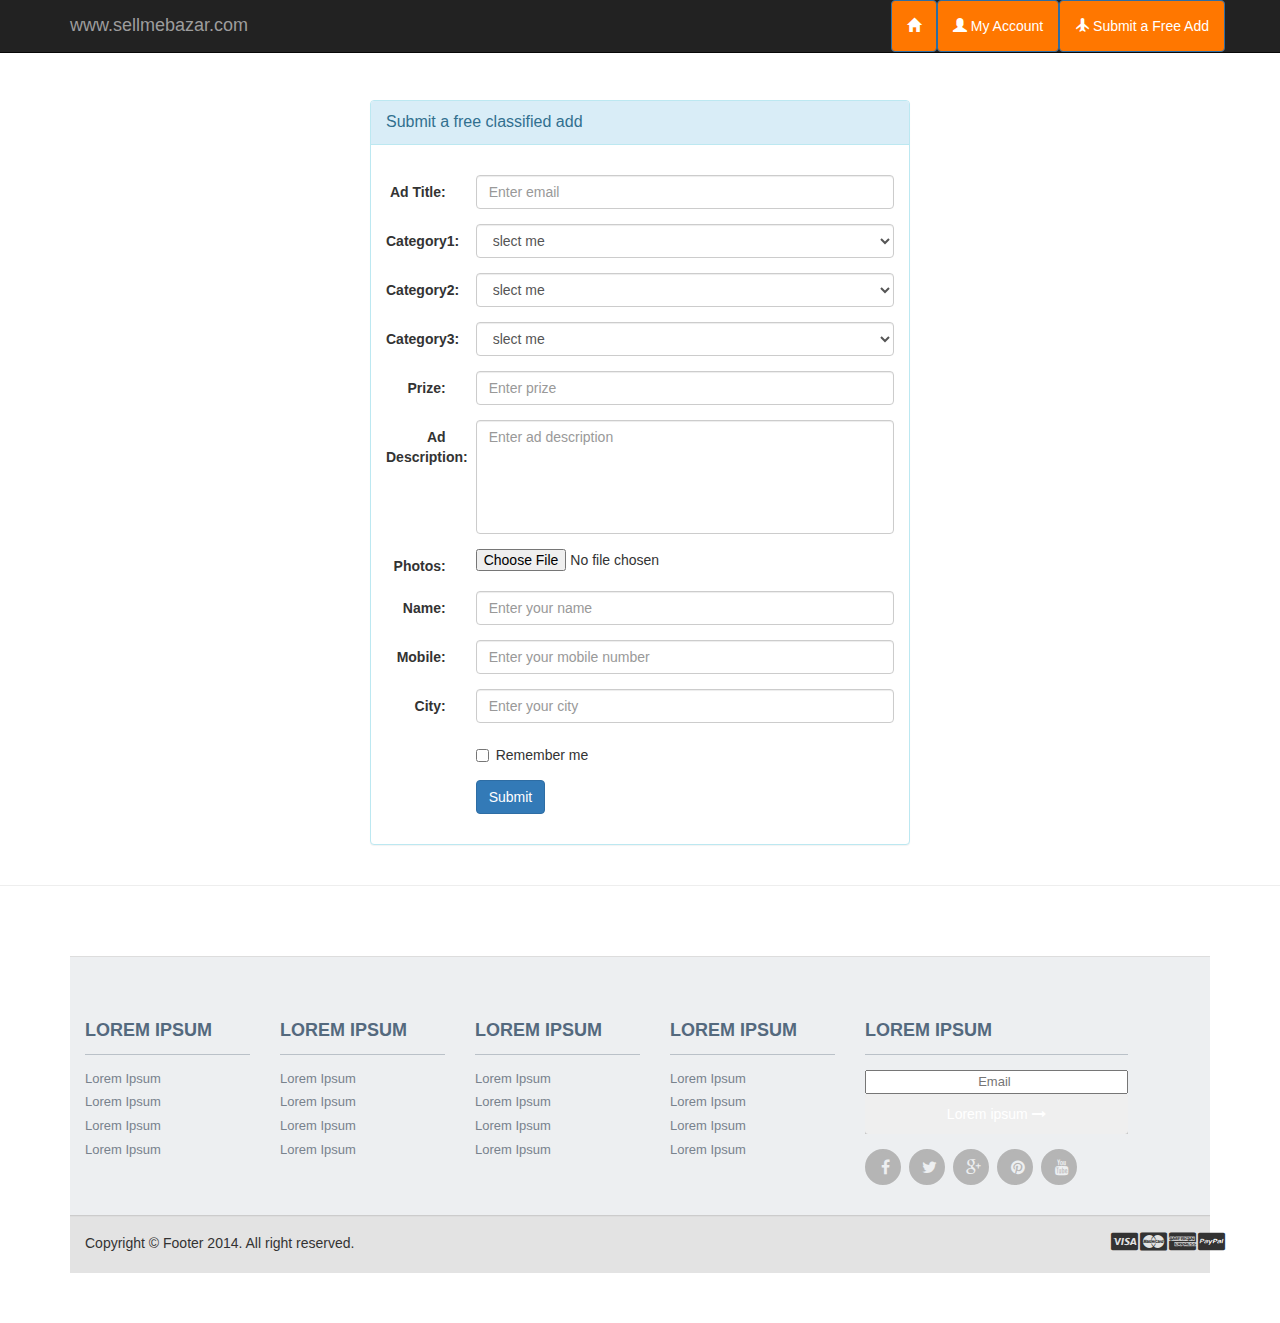
<file: add_posting.html>
<!DOCTYPE html>
<html lang="en">

<head>

    <meta charset="utf-8">
    <meta http-equiv="X-UA-Compatible" content="IE=edge">
    <meta name="viewport" content="width=device-width, initial-scale=1">
    <meta name="description" content="">
    <meta name="author" content="">

    <title>Free classified advertisement</title>

    <!-- Bootstrap Core CSS -->
    <link href="css/bootstrap.min.css" rel="stylesheet">
	    <link href="css/style.css" rel="stylesheet">


    <!-- Custom CSS -->
    <link href="css/modern-business.css" rel="stylesheet">

    <!-- Custom Fonts -->
    <link href="font-awesome/css/font-awesome.min.css" rel="stylesheet" type="text/css">

    <!-- HTML5 Shim and Respond.js IE8 support of HTML5 elements and media queries -->
    <!-- WARNING: Respond.js doesn't work if you view the page via file:// -->
    <!--[if lt IE 9]>
        <script src="https://oss.maxcdn.com/libs/html5shiv/3.7.0/html5shiv.js"></script>
        <script src="https://oss.maxcdn.com/libs/respond.js/1.4.2/respond.min.js"></script>
    <![endif]-->


</head>

<body>
    <!-- Navigation -->
    <nav class="navbar navbar-inverse navbar-fixed-top" role="navigation">
        <div class="container">
            <!-- Brand and toggle get grouped for better mobile display -->
            <div class="navbar-header">
                <button type="button" class="navbar-toggle" data-toggle="collapse" data-target="#bs-example-navbar-collapse-1">
                    <span class="sr-only">Toggle navigation</span>
                    <span class="icon-bar"></span>
                    <span class="icon-bar"></span>
                    <span class="icon-bar"></span>
                </button>
                <a class="navbar-brand" href="index.html">www.sellmebazar.com</a>
            </div>
            <!-- Collect the nav links, forms, and other content for toggling -->
            <div class="collapse navbar-collapse" id="bs-example-navbar-collapse-1">
				<ul class="nav navbar-nav navbar-right">
					<li>
						<a href="index.html" class="btn btn-large btn-primary" style="background-color: rgb(255, 119, 0); color: white;border-radius:4px">
						<i class="glyphicon glyphicon-home"></i>
						</a>
					</li>
					<li>
						<a href="login.html" class="btn btn-large btn-primary" style="background-color: rgb(255, 119, 0); color: white;border-radius:4px">
							<i class="glyphicon glyphicon-user"></i>
								My Account
						</a>
					</li>
					<li>
						<a href="javascript:;" class="btn btn-large btn-primary" style="background-color: rgb(255, 119, 0); color: white;border-radius:4px">
							<i class="glyphicon glyphicon-plane"></i>
								Submit a Free Add							
						</a>
					</li>					
				</ul>
            </div>
            <!-- /.navbar-collapse -->
        </div>
        <!-- /.container -->
    </nav>
    <!-- Page Content -->
      <div class="container">    
        <div id="loginbox" style="margin-top:50px;" class="mainbox col-md-6 col-md-offset-3 col-sm-8 col-sm-offset-2">                    
            <div class="panel panel-info" >
                    <div class="panel-heading">
                        <div class="panel-title">Submit a free classified add</div>
                    </div>     

                    <div style="padding-top:30px" class="panel-body" >

                        <div style="display:none" id="login-alert" class="alert alert-danger col-sm-12"></div>
                            
                        <form id="loginform" class="form-horizontal" role="form">
                                    
						<div class="form-group">
						<label class="control-label col-sm-2" for="email">Ad Title:</label>
						<div class="col-sm-10">
						  <input type="email" class="form-control" id="email" placeholder="Enter email">
						</div>
						</div>
                                
						<div class="form-group">
						<label class="control-label col-sm-2" for="email">Category1:</label>
						<div class="col-sm-10">
                            <select class="form-control" id="list">
							<option>slect me</option>
							</select>
						</div>
						</div>
                                    
					<div class="form-group">
						<label class="control-label col-sm-2" for="email">Category2:</label>
						<div class="col-sm-10">
                            <select class="form-control" id="list">
							<option>slect me</option>
							</select>
						</div>
						</div>
					<div class="form-group">
						<label class="control-label col-sm-2" for="email">Category3:</label>
						<div class="col-sm-10">
                            <select class="form-control" id="list">
							<option>slect me</option>
							</select>
						</div>
						</div>						
 						<div class="form-group">
						<label class="control-label col-sm-2" for="email">Prize:</label>
						<div class="col-sm-10">
						  <input type="email" class="form-control" id="email" placeholder="Enter prize">
						</div>
						</div>     
 						<div class="form-group">
						<label class="control-label col-sm-2" for="email">Ad Description:</label>
						<div class="col-sm-10">
                            <textarea rows="5" cols="30" class="form-control" id="message" maxlength="999" style="resize:none" placeholder="Enter ad description"></textarea>
						</div>
						</div> 
 						<div class="form-group">
						<label class="control-label col-sm-2" for="email">Photos:</label>
						<div class="col-sm-10">
							<input id="filebutton" name="filebutton" class="input-file" type="file">
						</div>
						</div>  
						<div class="form-group">
						<label class="control-label col-sm-2" for="email">Name:</label>
						<div class="col-sm-10">
						  <input type="text" class="form-control" id="name" placeholder="Enter your name">
						</div>
						</div>	
						<div class="form-group">
						<label class="control-label col-sm-2" for="number">Mobile:</label>
						<div class="col-sm-10">
						  <input type="text" class="form-control" id="mobile" placeholder="Enter your mobile number">
						</div>
						</div>		
						<div class="form-group">
						<label class="control-label col-sm-2" for="text">City:</label>
						<div class="col-sm-10">
						  <input type="text" class="form-control" id="city" placeholder="Enter your city">
						</div>
						</div>							
						  <div class="form-group"> 
							<div class="col-sm-offset-2 col-sm-10">
							  <div class="checkbox">
								<label><input type="checkbox"> Remember me</label>
							  </div>
							</div>
						  </div>

						  <div class="form-group"> 
							<div class="col-sm-offset-2 col-sm-10">
							  <button type="submit" class="btn btn-primary">Submit</button>
							</div>
						  </div> 
                            </form>     

                        </div>                     
                    </div>  
        </div>

         </div> 
        <hr>
 <div class="container">
        <!-- Footer -->
<footer>
    <div class="footer" id="footer">
        <div class="container">
            <div class="row">
                <div class="col-lg-2  col-md-2 col-sm-4 col-xs-6">
                    <h3> Lorem Ipsum </h3>
                    <ul>
                        <li> <a href="#"> Lorem Ipsum </a> </li>
                        <li> <a href="#"> Lorem Ipsum </a> </li>
                        <li> <a href="#"> Lorem Ipsum </a> </li>
                        <li> <a href="#"> Lorem Ipsum </a> </li>
                    </ul>
                </div>
                <div class="col-lg-2  col-md-2 col-sm-4 col-xs-6">
                    <h3> Lorem Ipsum </h3>
                    <ul>
                        <li> <a href="#"> Lorem Ipsum </a> </li>
                        <li> <a href="#"> Lorem Ipsum </a> </li>
                        <li> <a href="#"> Lorem Ipsum </a> </li>
                        <li> <a href="#"> Lorem Ipsum </a> </li>
                    </ul>
                </div>
                <div class="col-lg-2  col-md-2 col-sm-4 col-xs-6">
                    <h3> Lorem Ipsum </h3>
                    <ul>
                        <li> <a href="#"> Lorem Ipsum </a> </li>
                        <li> <a href="#"> Lorem Ipsum </a> </li>
                        <li> <a href="#"> Lorem Ipsum </a> </li>
                        <li> <a href="#"> Lorem Ipsum </a> </li>
                    </ul>
                </div>
                <div class="col-lg-2  col-md-2 col-sm-4 col-xs-6">
                    <h3> Lorem Ipsum </h3>
                    <ul>
                        <li> <a href="#"> Lorem Ipsum </a> </li>
                        <li> <a href="#"> Lorem Ipsum </a> </li>
                        <li> <a href="#"> Lorem Ipsum </a> </li>
                        <li> <a href="#"> Lorem Ipsum </a> </li>
                    </ul>
                </div>
                <div class="col-lg-3  col-md-3 col-sm-6 col-xs-12 ">
                    <h3> Lorem Ipsum </h3>
                    <ul>
                        <li>
                            <div class="input-append newsletter-box text-center">
                                <input type="text" class="full text-center" placeholder="Email ">
                                <button class="btn  bg-gray" type="button"> Lorem ipsum <i class="fa fa-long-arrow-right"> </i> </button>
                            </div>
                        </li>
                    </ul>
                    <ul class="social">
                        <li> <a href="#"> <i class=" fa fa-facebook">   </i> </a> </li>
                        <li> <a href="#"> <i class="fa fa-twitter">   </i> </a> </li>
                        <li> <a href="#"> <i class="fa fa-google-plus">   </i> </a> </li>
                        <li> <a href="#"> <i class="fa fa-pinterest">   </i> </a> </li>
                        <li> <a href="#"> <i class="fa fa-youtube">   </i> </a> </li>
                    </ul>
                </div>
            </div>
            <!--/.row--> 
        </div>
        <!--/.container--> 
    </div>
    <!--/.footer-->
    
    <div class="footer-bottom">
        <div class="container">
            <p class="pull-left"> Copyright © Footer 2014. All right reserved. </p>
            <div class="pull-right">
                <ul class="nav nav-pills payments">
                    <li><i class="fa fa-cc-visa"></i></li>
                    <li><i class="fa fa-cc-mastercard"></i></li>
                    <li><i class="fa fa-cc-amex"></i></li>
                    <li><i class="fa fa-cc-paypal"></i></li>
                </ul> 
            </div>
        </div>
    </div>
    <!--/.footer-bottom--> 
</footer>
        <!-- Footer -->
    </div>
    <!-- /.container -->
</body>

</html>
</file>
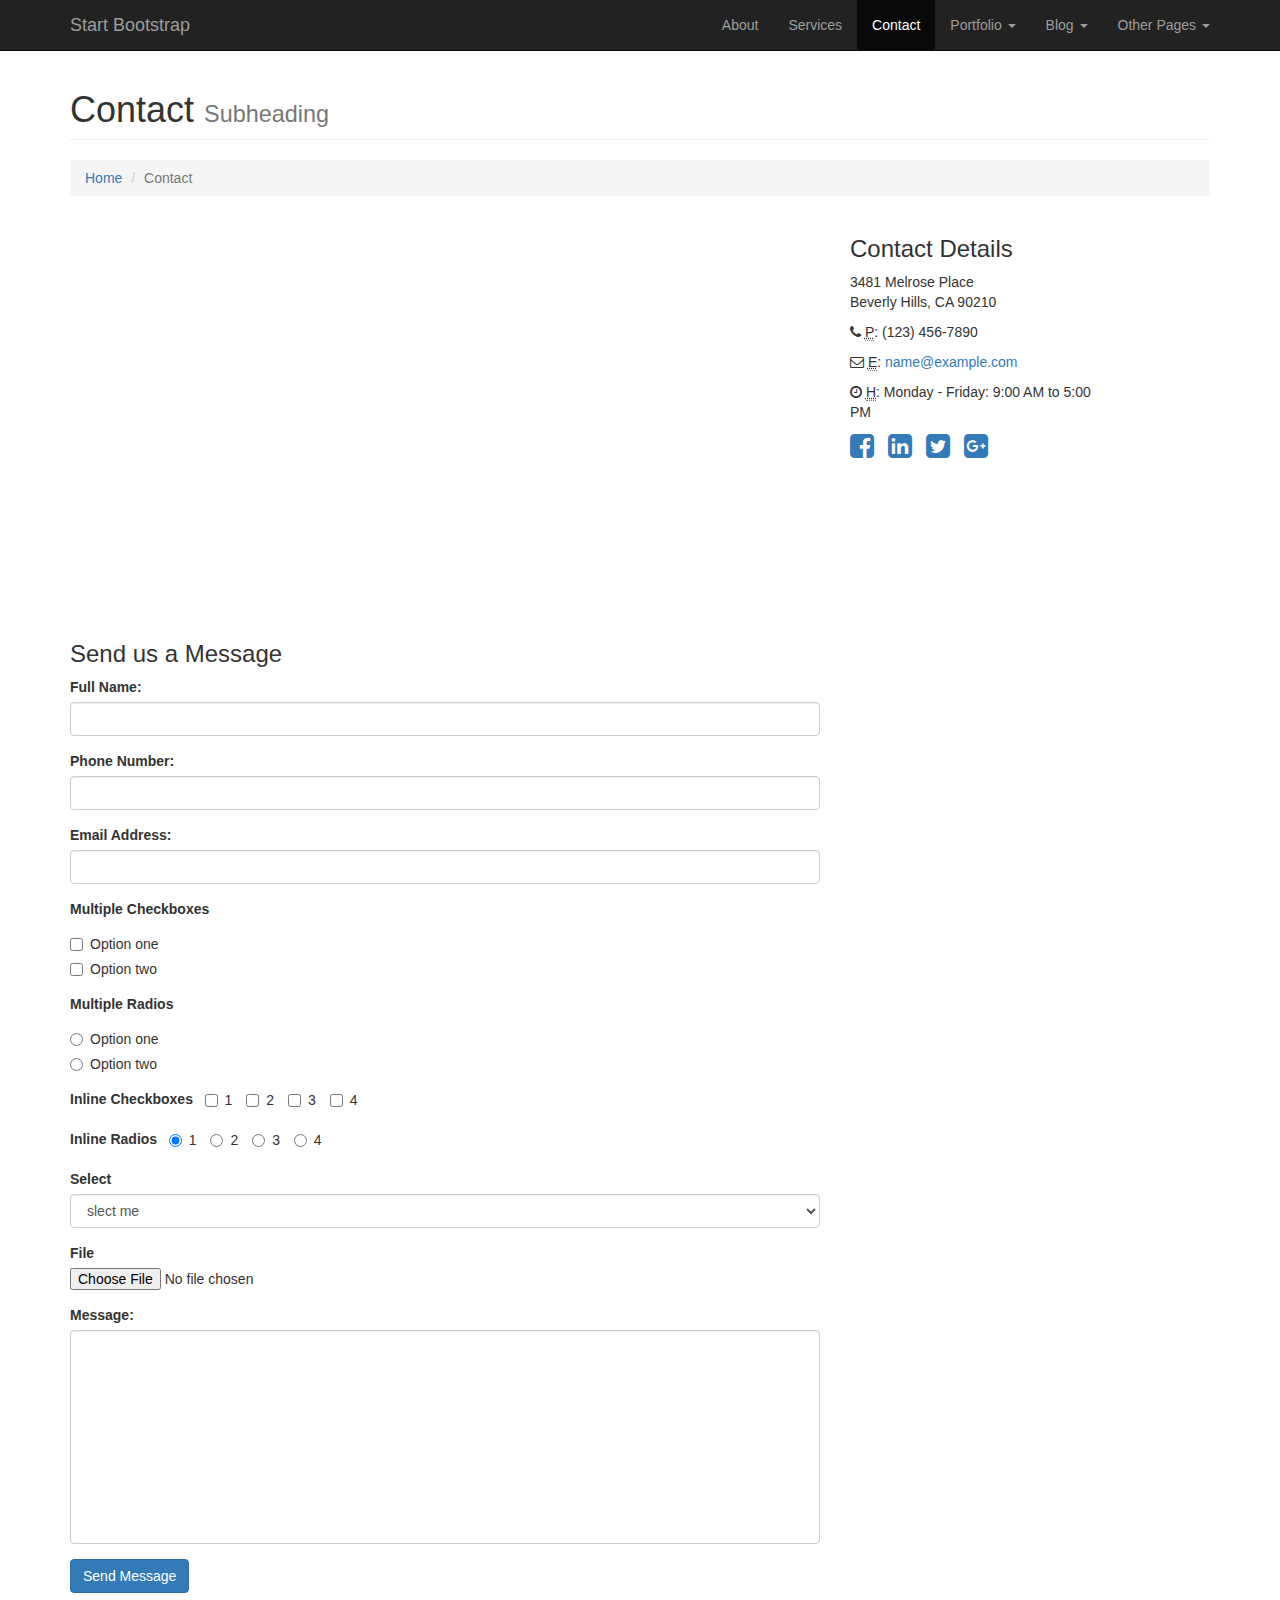
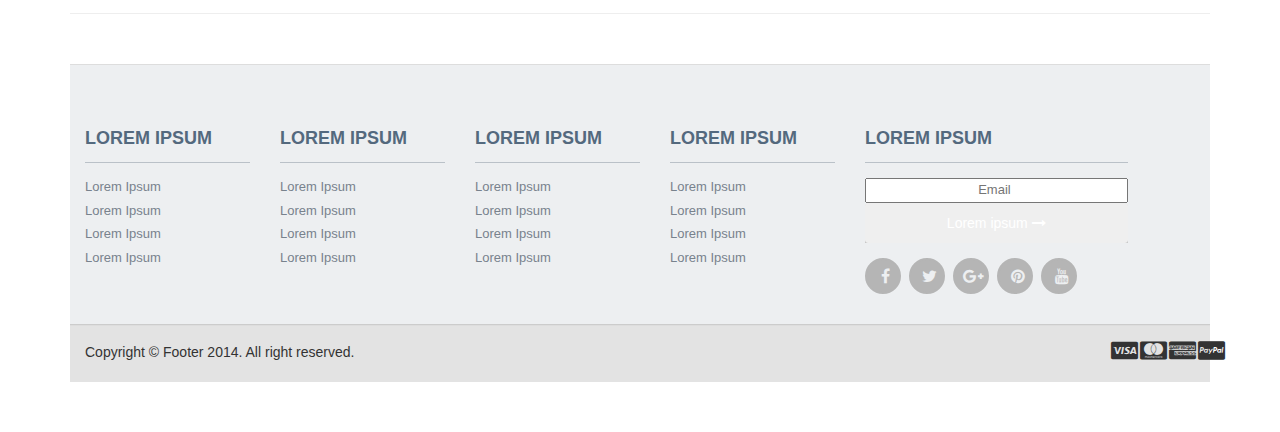
<file: contact.html>
<!DOCTYPE html>
<html lang="en">

<head>

    <meta charset="utf-8">
    <meta http-equiv="X-UA-Compatible" content="IE=edge">
    <meta name="viewport" content="width=device-width, initial-scale=1">
    <meta name="description" content="">
    <meta name="author" content="">

    <title>Modern Business - Start Bootstrap Template</title>

    <!-- Bootstrap Core CSS -->
    <link href="css/bootstrap.min.css" rel="stylesheet">
    <link href="css/style.css" rel="stylesheet">

    <!-- Custom CSS -->
    <link href="css/modern-business.css" rel="stylesheet">

    <!-- Custom Fonts -->
    <link href="font-awesome/css/font-awesome.min.css" rel="stylesheet" type="text/css">

    <!-- HTML5 Shim and Respond.js IE8 support of HTML5 elements and media queries -->
    <!-- WARNING: Respond.js doesn't work if you view the page via file:// -->
    <!--[if lt IE 9]>
        <script src="https://oss.maxcdn.com/libs/html5shiv/3.7.0/html5shiv.js"></script>
        <script src="https://oss.maxcdn.com/libs/respond.js/1.4.2/respond.min.js"></script>
    <![endif]-->

</head>

<body>

    <!-- Navigation -->
    <nav class="navbar navbar-inverse navbar-fixed-top" role="navigation">
        <div class="container">
            <!-- Brand and toggle get grouped for better mobile display -->
            <div class="navbar-header">
                <button type="button" class="navbar-toggle" data-toggle="collapse" data-target="#bs-example-navbar-collapse-1">
                    <span class="sr-only">Toggle navigation</span>
                    <span class="icon-bar"></span>
                    <span class="icon-bar"></span>
                    <span class="icon-bar"></span>
                </button>
                <a class="navbar-brand" href="index.html">Start Bootstrap</a>
            </div>
            <!-- Collect the nav links, forms, and other content for toggling -->
            <div class="collapse navbar-collapse" id="bs-example-navbar-collapse-1">
                <ul class="nav navbar-nav navbar-right">
                    <li>
                        <a href="about.html">About</a>
                    </li>
                    <li>
                        <a href="services.html">Services</a>
                    </li>
                    <li class="active">
                        <a href="contact.html">Contact</a>
                    </li>
                    <li class="dropdown">
                        <a href="#" class="dropdown-toggle" data-toggle="dropdown">Portfolio <b class="caret"></b></a>
                        <ul class="dropdown-menu">
                            <li>
                                <a href="portfolio-1-col.html">1 Column Portfolio</a>
                            </li>
                            <li>
                                <a href="portfolio-2-col.html">2 Column Portfolio</a>
                            </li>
                            <li>
                                <a href="portfolio-3-col.html">3 Column Portfolio</a>
                            </li>
                            <li>
                                <a href="portfolio-4-col.html">4 Column Portfolio</a>
                            </li>
                            <li>
                                <a href="portfolio-item.html">Single Portfolio Item</a>
                            </li>
                        </ul>
                    </li>
                    <li class="dropdown">
                        <a href="#" class="dropdown-toggle" data-toggle="dropdown">Blog <b class="caret"></b></a>
                        <ul class="dropdown-menu">
                            <li>
                                <a href="blog-home-1.html">Blog Home 1</a>
                            </li>
                            <li>
                                <a href="blog-home-2.html">Blog Home 2</a>
                            </li>
                            <li>
                                <a href="blog-post.html">Blog Post</a>
                            </li>
                        </ul>
                    </li>
                    <li class="dropdown">
                        <a href="#" class="dropdown-toggle" data-toggle="dropdown">Other Pages <b class="caret"></b></a>
                        <ul class="dropdown-menu">
                            <li>
                                <a href="full-width.html">Full Width Page</a>
                            </li>
                            <li>
                                <a href="sidebar.html">Sidebar Page</a>
                            </li>
                            <li>
                                <a href="faq.html">FAQ</a>
                            </li>
                            <li>
                                <a href="404.html">404</a>
                            </li>
                            <li>
                                <a href="pricing.html">Pricing Table</a>
                            </li>
                        </ul>
                    </li>
                </ul>
            </div>
            <!-- /.navbar-collapse -->
        </div>
        <!-- /.container -->
    </nav>

    <!-- Page Content -->
    <div class="container">

        <!-- Page Heading/Breadcrumbs -->
        <div class="row">
            <div class="col-lg-12">
                <h1 class="page-header">Contact
                    <small>Subheading</small>
                </h1>
                <ol class="breadcrumb">
                    <li><a href="index.html">Home</a>
                    </li>
                    <li class="active">Contact</li>
                </ol>
            </div>
        </div>
        <!-- /.row -->

        <!-- Content Row -->
        <div class="row">
            <!-- Map Column -->
            <div class="col-md-8">
                <!-- Embedded Google Map -->
                <iframe width="100%" height="400px" frameborder="0" scrolling="no" marginheight="0" marginwidth="0" src="http://maps.google.com/maps?hl=en&amp;ie=UTF8&amp;ll=37.0625,-95.677068&amp;spn=56.506174,79.013672&amp;t=m&amp;z=4&amp;output=embed"></iframe>
            </div>
            <!-- Contact Details Column -->
            <div class="col-md-4">
                <h3>Contact Details</h3>
                <p>
                    3481 Melrose Place<br>Beverly Hills, CA 90210<br>
                </p>
                <p><i class="fa fa-phone"></i> 
                    <abbr title="Phone">P</abbr>: (123) 456-7890</p>
                <p><i class="fa fa-envelope-o"></i> 
                    <abbr title="Email">E</abbr>: <a href="mailto:name@example.com">name@example.com</a>
                </p>
                <p><i class="fa fa-clock-o"></i> 
                    <abbr title="Hours">H</abbr>: Monday - Friday: 9:00 AM to 5:00 PM</p>
                <ul class="list-unstyled list-inline list-social-icons">
                    <li>
                        <a href="#"><i class="fa fa-facebook-square fa-2x"></i></a>
                    </li>
                    <li>
                        <a href="#"><i class="fa fa-linkedin-square fa-2x"></i></a>
                    </li>
                    <li>
                        <a href="#"><i class="fa fa-twitter-square fa-2x"></i></a>
                    </li>
                    <li>
                        <a href="#"><i class="fa fa-google-plus-square fa-2x"></i></a>
                    </li>
                </ul>
            </div>
        </div>
        <!-- /.row -->

        <!-- Contact Form -->
        <!-- In order to set the email address and subject line for the contact form go to the bin/contact_me.php file. -->
        <div class="row">
            <div class="col-md-8">
                <h3>Send us a Message</h3>
                <form name="sentMessage" id="contactForm" novalidate>
                    <div class="control-group form-group">
                        <div class="controls">
                            <label>Full Name:</label>
                            <input type="text" class="form-control" id="name" required data-validation-required-message="Please enter your name.">
                            <p class="help-block"></p>
                        </div>
                    </div>
                    <div class="control-group form-group">
                        <div class="controls">
                            <label>Phone Number:</label>
                            <input type="tel" class="form-control" id="phone" required data-validation-required-message="Please enter your phone number.">
                        </div>
                    </div>
                    <div class="control-group form-group">
                        <div class="controls">
                            <label>Email Address:</label>
                            <input type="email" class="form-control" id="email" required data-validation-required-message="Please enter your email address.">
                        </div>
                    </div>
<!---->
				<div class="control-group form-group">
				<div class="controls">
				  <label>Multiple Checkboxes</label>
				  <div class="checkbox">
					<label for="checkboxes-0">
					  <input type="checkbox" name="checkboxes" id="checkboxes-0" value="1">
					  Option one
					</label>
					</div>
				  <div class="checkbox">
					<label for="checkboxes-1">
					  <input type="checkbox" name="checkboxes" id="checkboxes-1" value="2">
					  Option two
					</label>
					</div>
				</div>
				</div>
<!---->
<!---->
			<div class="control-group form-group">
			<div class="controls">
			  <label>Multiple Radios</label>
			  <div class="radio">
				<label for="radios-0">
				  <input type="radio" name="radios" id="radios-0" value="1" checked="checked">
				  Option one
				</label>
				</div>
			  <div class="radio">
				<label for="radios-1">
				  <input type="radio" name="radios" id="radios-1" value="2">
				  Option two
				</label>
				</div>
			  </div>
			</div>
<!---->
<!---->
			<div class="control-group form-group">
			<div class="controls">
			  <label class="control-label" for="checkboxes">Inline Checkboxes</label>
				<label class="checkbox-inline" for="checkboxes-0">
				&nbsp;
				  <input type="checkbox" name="checkboxes" id="checkboxes-0" value="1">
				  1
				</label>
				<label class="checkbox-inline" for="checkboxes-1">
				  <input type="checkbox" name="checkboxes" id="checkboxes-1" value="2">
				  2
				</label>
				<label class="checkbox-inline" for="checkboxes-2">
				  <input type="checkbox" name="checkboxes" id="checkboxes-2" value="3">
				  3
				</label>
				<label class="checkbox-inline" for="checkboxes-3">
				  <input type="checkbox" name="checkboxes" id="checkboxes-3" value="4">
				  4
				</label>
			</div>
			</div>
<!---->
<!---->
				<div class="control-group form-group">
					<div class="controls">
						<label class="control-label" for="radios">Inline Radios</label>
						&nbsp;
						<label class="radio-inline" for="radios-0">
						<input type="radio" name="radios" id="radios-0" value="1" checked="checked">
						1
						</label> 
						<label class="radio-inline" for="radios-1">
						<input type="radio" name="radios" id="radios-1" value="2">
						2
						</label> 
						<label class="radio-inline" for="radios-2">
						<input type="radio" name="radios" id="radios-2" value="3">
						3
						</label> 
						<label class="radio-inline" for="radios-3">
						<input type="radio" name="radios" id="radios-3" value="4">
						4
						</label>
					</div>
				</div>

<!---->
					<div class="control-group form-group">
                        <div class="controls">
                            <label>Select</label>
                            <select class="form-control" id="list" required data-validation-required-message="Please enter your email address.">
							<option>slect me</option>
							</select>
					</div>
                    </div>
					<div class="control-group form-group">
                        <div class="controls">
                            <label>File</label>
    <input id="filebutton" name="filebutton" class="input-file" type="file">
                        </div>
                    </div>
					
                    <div class="control-group form-group">
                        <div class="controls">
                            <label>Message:</label>
                            <textarea rows="10" cols="100" class="form-control" id="message" required data-validation-required-message="Please enter your message" maxlength="999" style="resize:none"></textarea>
                        </div>
                    </div>
                    <div id="success"></div>
                    <!-- For success/fail messages -->
<!-- -->

<!-- -->
					
					
                    <button type="submit" class="btn btn-primary">Send Message</button>
                </form>
            </div>

        </div>
        <!-- /.row -->

        <hr>

        <!-- Footer -->
		<link href="//maxcdn.bootstrapcdn.com/font-awesome/4.2.0/css/font-awesome.min.css" rel="stylesheet">
<footer>
    <div class="footer" id="footer">
        <div class="container">
            <div class="row">
                <div class="col-lg-2  col-md-2 col-sm-4 col-xs-6">
                    <h3> Lorem Ipsum </h3>
                    <ul>
                        <li> <a href="#"> Lorem Ipsum </a> </li>
                        <li> <a href="#"> Lorem Ipsum </a> </li>
                        <li> <a href="#"> Lorem Ipsum </a> </li>
                        <li> <a href="#"> Lorem Ipsum </a> </li>
                    </ul>
                </div>
                <div class="col-lg-2  col-md-2 col-sm-4 col-xs-6">
                    <h3> Lorem Ipsum </h3>
                    <ul>
                        <li> <a href="#"> Lorem Ipsum </a> </li>
                        <li> <a href="#"> Lorem Ipsum </a> </li>
                        <li> <a href="#"> Lorem Ipsum </a> </li>
                        <li> <a href="#"> Lorem Ipsum </a> </li>
                    </ul>
                </div>
                <div class="col-lg-2  col-md-2 col-sm-4 col-xs-6">
                    <h3> Lorem Ipsum </h3>
                    <ul>
                        <li> <a href="#"> Lorem Ipsum </a> </li>
                        <li> <a href="#"> Lorem Ipsum </a> </li>
                        <li> <a href="#"> Lorem Ipsum </a> </li>
                        <li> <a href="#"> Lorem Ipsum </a> </li>
                    </ul>
                </div>
                <div class="col-lg-2  col-md-2 col-sm-4 col-xs-6">
                    <h3> Lorem Ipsum </h3>
                    <ul>
                        <li> <a href="#"> Lorem Ipsum </a> </li>
                        <li> <a href="#"> Lorem Ipsum </a> </li>
                        <li> <a href="#"> Lorem Ipsum </a> </li>
                        <li> <a href="#"> Lorem Ipsum </a> </li>
                    </ul>
                </div>
                <div class="col-lg-3  col-md-3 col-sm-6 col-xs-12 ">
                    <h3> Lorem Ipsum </h3>
                    <ul>
                        <li>
                            <div class="input-append newsletter-box text-center">
                                <input type="text" class="full text-center" placeholder="Email ">
                                <button class="btn  bg-gray" type="button"> Lorem ipsum <i class="fa fa-long-arrow-right"> </i> </button>
                            </div>
                        </li>
                    </ul>
                    <ul class="social">
                        <li> <a href="#"> <i class=" fa fa-facebook">   </i> </a> </li>
                        <li> <a href="#"> <i class="fa fa-twitter">   </i> </a> </li>
                        <li> <a href="#"> <i class="fa fa-google-plus">   </i> </a> </li>
                        <li> <a href="#"> <i class="fa fa-pinterest">   </i> </a> </li>
                        <li> <a href="#"> <i class="fa fa-youtube">   </i> </a> </li>
                    </ul>
                </div>
            </div>
            <!--/.row--> 
        </div>
        <!--/.container--> 
    </div>
    <!--/.footer-->
    
    <div class="footer-bottom">
        <div class="container">
            <p class="pull-left"> Copyright © Footer 2014. All right reserved. </p>
            <div class="pull-right">
                <ul class="nav nav-pills payments">
                    <li><i class="fa fa-cc-visa"></i></li>
                    <li><i class="fa fa-cc-mastercard"></i></li>
                    <li><i class="fa fa-cc-amex"></i></li>
                    <li><i class="fa fa-cc-paypal"></i></li>
                </ul> 
            </div>
        </div>
    </div>
    <!--/.footer-bottom--> 
</footer>
        <!-- Footer -->


    </div>
    <!-- /.container -->

    <!-- jQuery -->
    <script src="js/jquery.js"></script>

    <!-- Bootstrap Core JavaScript -->
    <script src="js/bootstrap.min.js"></script>

    <!-- Contact Form JavaScript -->
    <!-- Do not edit these files! In order to set the email address and subject line for the contact form go to the bin/contact_me.php file. -->
    <script src="js/jqBootstrapValidation.js"></script>
    <script src="js/contact_me.js"></script>

</body>

</html>
</file>
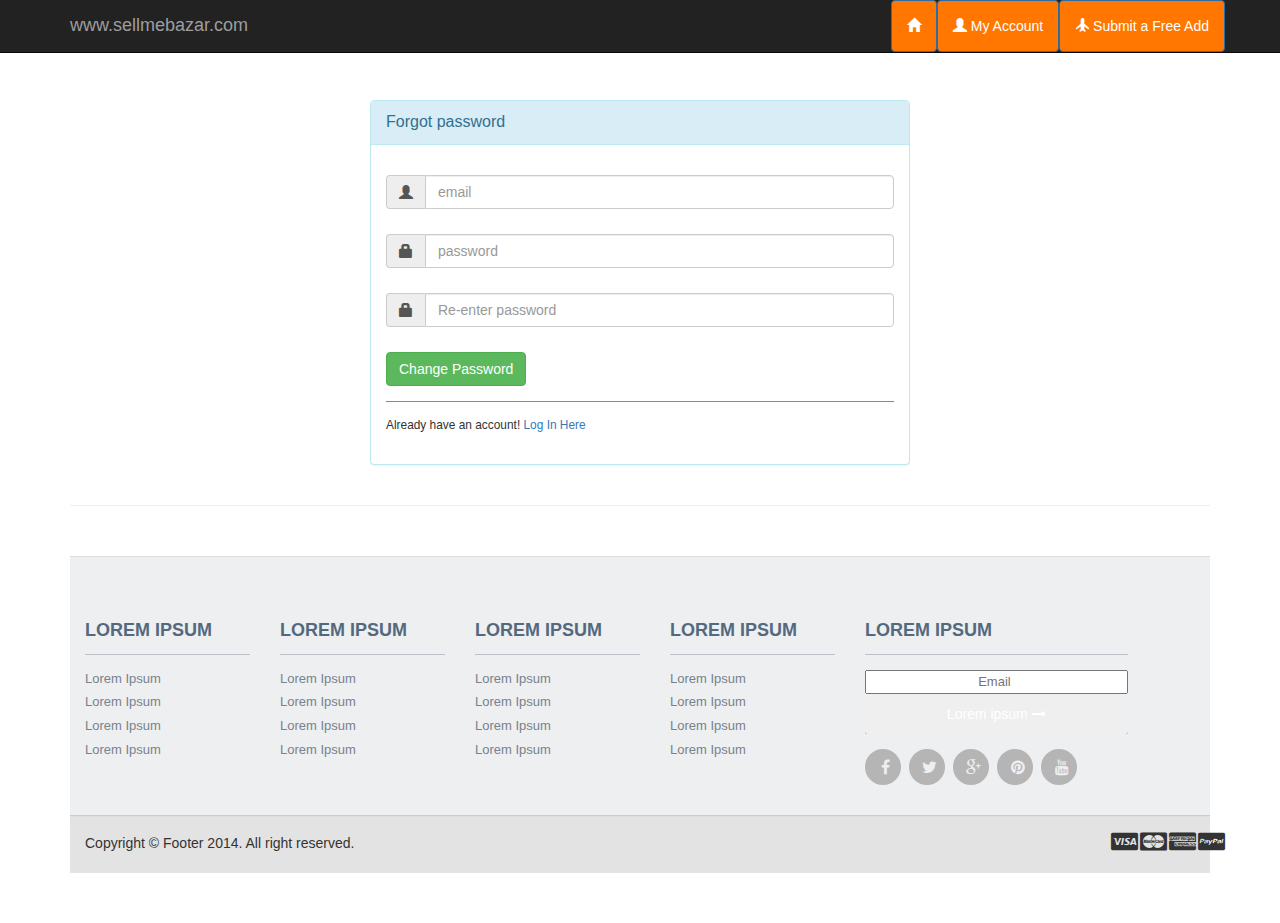
<file: forgot_password.html>
<!DOCTYPE html>
<html lang="en">

<head>

    <meta charset="utf-8">
    <meta http-equiv="X-UA-Compatible" content="IE=edge">
    <meta name="viewport" content="width=device-width, initial-scale=1">
    <meta name="description" content="">
    <meta name="author" content="">

    <title>Free classified advertisement</title>

    <!-- Bootstrap Core CSS -->
    <link href="css/bootstrap.min.css" rel="stylesheet">
	    <link href="css/style.css" rel="stylesheet">


    <!-- Custom CSS -->
    <link href="css/modern-business.css" rel="stylesheet">

    <!-- Custom Fonts -->
    <link href="font-awesome/css/font-awesome.min.css" rel="stylesheet" type="text/css">

    <!-- HTML5 Shim and Respond.js IE8 support of HTML5 elements and media queries -->
    <!-- WARNING: Respond.js doesn't work if you view the page via file:// -->
    <!--[if lt IE 9]>
        <script src="https://oss.maxcdn.com/libs/html5shiv/3.7.0/html5shiv.js"></script>
        <script src="https://oss.maxcdn.com/libs/respond.js/1.4.2/respond.min.js"></script>
    <![endif]-->


</head>

<body>
    <!-- Navigation -->
    <nav class="navbar navbar-inverse navbar-fixed-top" role="navigation">
        <div class="container">
            <!-- Brand and toggle get grouped for better mobile display -->
            <div class="navbar-header">
                <button type="button" class="navbar-toggle" data-toggle="collapse" data-target="#bs-example-navbar-collapse-1">
                    <span class="sr-only">Toggle navigation</span>
                    <span class="icon-bar"></span>
                    <span class="icon-bar"></span>
                    <span class="icon-bar"></span>
                </button>
                <a class="navbar-brand" href="index.html">www.sellmebazar.com</a>
            </div>
            <!-- Collect the nav links, forms, and other content for toggling -->
            <div class="collapse navbar-collapse" id="bs-example-navbar-collapse-1">
				<ul class="nav navbar-nav navbar-right">
					<li>
						<a href="index.html" class="btn btn-large btn-primary" style="background-color: rgb(255, 119, 0); color: white;border-radius:4px">
						<i class="glyphicon glyphicon-home"></i>
						</a>
					</li>
					<li>
						<a href="login.html" class="btn btn-large btn-primary" style="background-color: rgb(255, 119, 0); color: white;border-radius:4px">
							<i class="glyphicon glyphicon-user"></i>
								My Account
						</a>
					</li>
					<li>
						<a href="javascript:;" class="btn btn-large btn-primary" style="background-color: rgb(255, 119, 0); color: white;border-radius:4px">
							<i class="glyphicon glyphicon-plane"></i>
								Submit a Free Add							
						</a>
					</li>					
				</ul>
            </div>
            <!-- /.navbar-collapse -->
        </div>
        <!-- /.container -->
    </nav>
    <!-- Page Content -->
   <!---->
       <div class="container">    
        <div id="loginbox" style="margin-top:50px;" class="mainbox col-md-6 col-md-offset-3 col-sm-8 col-sm-offset-2">                    
            <div class="panel panel-info" >
                    <div class="panel-heading">
                        <div class="panel-title">Forgot password</div>
                    </div>     

                    <div style="padding-top:30px" class="panel-body" >

                        <div style="display:none" id="login-alert" class="alert alert-danger col-sm-12"></div>
                            
                        <form id="loginform" class="form-horizontal" role="form">
                                    
                            <div style="margin-bottom: 25px" class="input-group">
                                        <span class="input-group-addon"><i class="glyphicon glyphicon-user"></i></span>
                                        <input id="login-username" type="text" class="form-control" name="username" value="" placeholder="email">                                        
                            </div>
                                
                            <div style="margin-bottom: 25px" class="input-group">
                                        <span class="input-group-addon"><i class="glyphicon glyphicon-lock"></i></span>
                                        <input id="login-password" type="password" class="form-control" name="password" placeholder="password">
                            </div>
							<div style="margin-bottom: 25px" class="input-group">
                                        <span class="input-group-addon"><i class="glyphicon glyphicon-lock"></i></span>
                                        <input id="login-password" type="password" class="form-control" name="password" placeholder="Re-enter password">
                            </div>

                                <div style="margin-top:10px" class="form-group">
                                    <!-- Button -->

                                    <div class="col-sm-12 controls">
                                      <a id="btn-login" href="#" class="btn btn-success">Change Password </a>
                                    </div>
                                </div>


                                <div class="form-group">
                                    <div class="col-md-12 control">
                                        <div style="border-top: 1px solid#888; padding-top:15px; font-size:85%" >
                                            Already have an account! 
                                        <a href="login.html">
                                            Log In Here
                                        </a>
                                        </div>
                                    </div>
                                </div>    
                            </form>     



                        </div>                     
                    </div>  
        </div>

         </div> 
   <!---->
        <!-- Footer -->
<div class="container">
        <hr>    
<footer>
    <div class="footer" id="footer">
        <div class="container">
            <div class="row">
                <div class="col-lg-2  col-md-2 col-sm-4 col-xs-6">
                    <h3> Lorem Ipsum </h3>
                    <ul>
                        <li> <a href="#"> Lorem Ipsum </a> </li>
                        <li> <a href="#"> Lorem Ipsum </a> </li>
                        <li> <a href="#"> Lorem Ipsum </a> </li>
                        <li> <a href="#"> Lorem Ipsum </a> </li>
                    </ul>
                </div>
                <div class="col-lg-2  col-md-2 col-sm-4 col-xs-6">
                    <h3> Lorem Ipsum </h3>
                    <ul>
                        <li> <a href="#"> Lorem Ipsum </a> </li>
                        <li> <a href="#"> Lorem Ipsum </a> </li>
                        <li> <a href="#"> Lorem Ipsum </a> </li>
                        <li> <a href="#"> Lorem Ipsum </a> </li>
                    </ul>
                </div>
                <div class="col-lg-2  col-md-2 col-sm-4 col-xs-6">
                    <h3> Lorem Ipsum </h3>
                    <ul>
                        <li> <a href="#"> Lorem Ipsum </a> </li>
                        <li> <a href="#"> Lorem Ipsum </a> </li>
                        <li> <a href="#"> Lorem Ipsum </a> </li>
                        <li> <a href="#"> Lorem Ipsum </a> </li>
                    </ul>
                </div>
                <div class="col-lg-2  col-md-2 col-sm-4 col-xs-6">
                    <h3> Lorem Ipsum </h3>
                    <ul>
                        <li> <a href="#"> Lorem Ipsum </a> </li>
                        <li> <a href="#"> Lorem Ipsum </a> </li>
                        <li> <a href="#"> Lorem Ipsum </a> </li>
                        <li> <a href="#"> Lorem Ipsum </a> </li>
                    </ul>
                </div>
                <div class="col-lg-3  col-md-3 col-sm-6 col-xs-12 ">
                    <h3> Lorem Ipsum </h3>
                    <ul>
                        <li>
                            <div class="input-append newsletter-box text-center">
                                <input type="text" class="full text-center" placeholder="Email ">
                                <button class="btn  bg-gray" type="button"> Lorem ipsum <i class="fa fa-long-arrow-right"> </i> </button>
                            </div>
                        </li>
                    </ul>
                    <ul class="social">
                        <li> <a href="#"> <i class=" fa fa-facebook">   </i> </a> </li>
                        <li> <a href="#"> <i class="fa fa-twitter">   </i> </a> </li>
                        <li> <a href="#"> <i class="fa fa-google-plus">   </i> </a> </li>
                        <li> <a href="#"> <i class="fa fa-pinterest">   </i> </a> </li>
                        <li> <a href="#"> <i class="fa fa-youtube">   </i> </a> </li>
                    </ul>
                </div>
            </div>
            <!--/.row--> 
        </div>
        <!--/.container--> 
    </div>
    <!--/.footer-->
    
    <div class="footer-bottom">
        <div class="container">
            <p class="pull-left"> Copyright © Footer 2014. All right reserved. </p>
            <div class="pull-right">
                <ul class="nav nav-pills payments">
                    <li><i class="fa fa-cc-visa"></i></li>
                    <li><i class="fa fa-cc-mastercard"></i></li>
                    <li><i class="fa fa-cc-amex"></i></li>
                    <li><i class="fa fa-cc-paypal"></i></li>
                </ul> 
            </div>
        </div>
    </div>
    <!--/.footer-bottom--> 
</footer>
        <!-- Footer -->


    </div>
    <!-- /.container -->
</body>

</html>
</file>
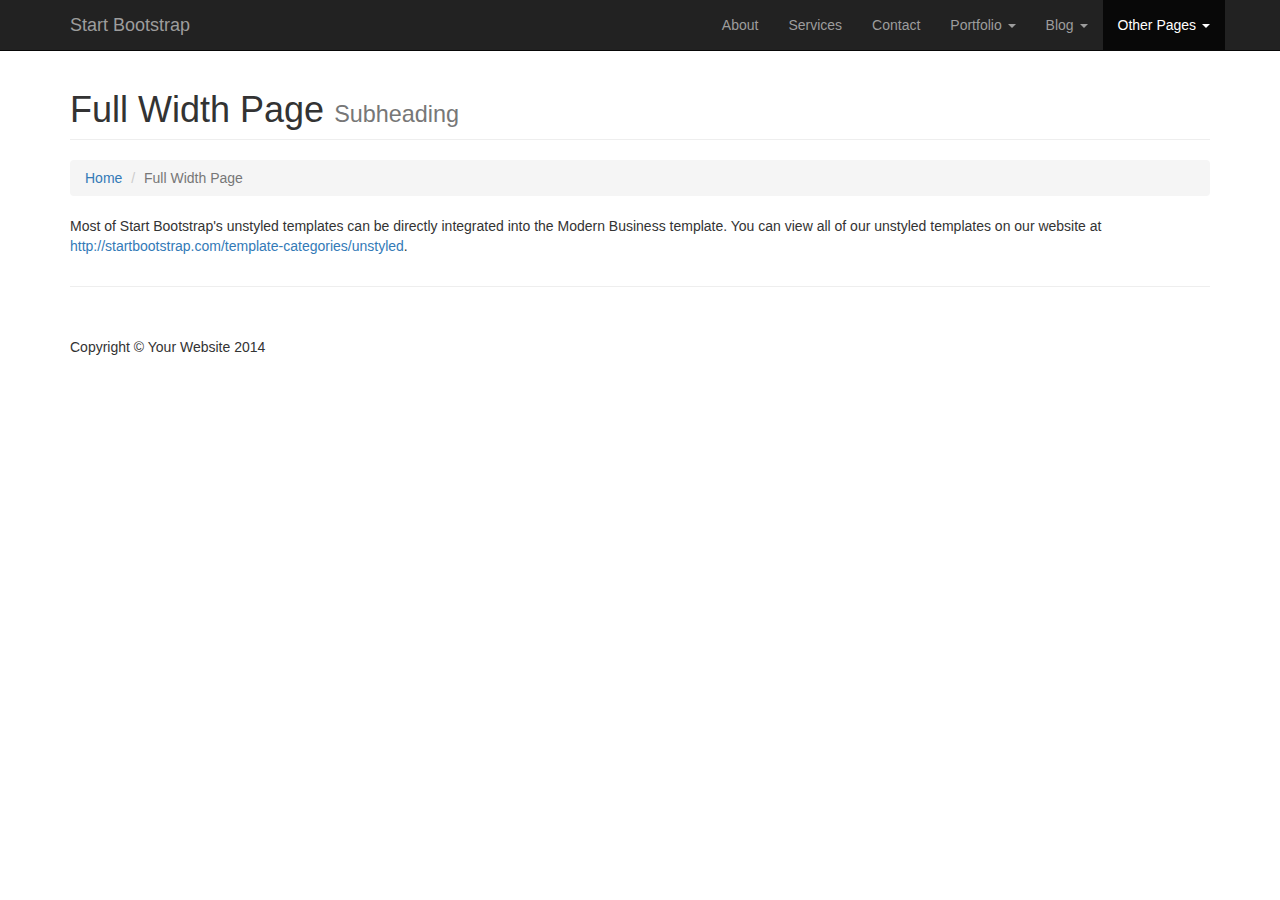
<file: full-width.html>
<!DOCTYPE html>
<html lang="en">

<head>

    <meta charset="utf-8">
    <meta http-equiv="X-UA-Compatible" content="IE=edge">
    <meta name="viewport" content="width=device-width, initial-scale=1">
    <meta name="description" content="">
    <meta name="author" content="">

    <title>Modern Business - Start Bootstrap Template</title>

    <!-- Bootstrap Core CSS -->
    <link href="css/bootstrap.min.css" rel="stylesheet">

    <!-- Custom CSS -->
    <link href="css/modern-business.css" rel="stylesheet">

    <!-- Custom Fonts -->
    <link href="font-awesome/css/font-awesome.min.css" rel="stylesheet" type="text/css">

    <!-- HTML5 Shim and Respond.js IE8 support of HTML5 elements and media queries -->
    <!-- WARNING: Respond.js doesn't work if you view the page via file:// -->
    <!--[if lt IE 9]>
        <script src="https://oss.maxcdn.com/libs/html5shiv/3.7.0/html5shiv.js"></script>
        <script src="https://oss.maxcdn.com/libs/respond.js/1.4.2/respond.min.js"></script>
    <![endif]-->

</head>

<body>

    <!-- Navigation -->
    <nav class="navbar navbar-inverse navbar-fixed-top" role="navigation">
        <div class="container">
            <!-- Brand and toggle get grouped for better mobile display -->
            <div class="navbar-header">
                <button type="button" class="navbar-toggle" data-toggle="collapse" data-target="#bs-example-navbar-collapse-1">
                    <span class="sr-only">Toggle navigation</span>
                    <span class="icon-bar"></span>
                    <span class="icon-bar"></span>
                    <span class="icon-bar"></span>
                </button>
                <a class="navbar-brand" href="index.html">Start Bootstrap</a>
            </div>
            <!-- Collect the nav links, forms, and other content for toggling -->
            <div class="collapse navbar-collapse" id="bs-example-navbar-collapse-1">
                <ul class="nav navbar-nav navbar-right">
                    <li>
                        <a href="about.html">About</a>
                    </li>
                    <li>
                        <a href="services.html">Services</a>
                    </li>
                    <li>
                        <a href="contact.html">Contact</a>
                    </li>
                    <li class="dropdown">
                        <a href="#" class="dropdown-toggle" data-toggle="dropdown">Portfolio <b class="caret"></b></a>
                        <ul class="dropdown-menu">
                            <li>
                                <a href="portfolio-1-col.html">1 Column Portfolio</a>
                            </li>
                            <li>
                                <a href="portfolio-2-col.html">2 Column Portfolio</a>
                            </li>
                            <li>
                                <a href="portfolio-3-col.html">3 Column Portfolio</a>
                            </li>
                            <li>
                                <a href="portfolio-4-col.html">4 Column Portfolio</a>
                            </li>
                            <li>
                                <a href="portfolio-item.html">Single Portfolio Item</a>
                            </li>
                        </ul>
                    </li>
                    <li class="dropdown">
                        <a href="#" class="dropdown-toggle" data-toggle="dropdown">Blog <b class="caret"></b></a>
                        <ul class="dropdown-menu">
                            <li>
                                <a href="blog-home-1.html">Blog Home 1</a>
                            </li>
                            <li>
                                <a href="blog-home-2.html">Blog Home 2</a>
                            </li>
                            <li>
                                <a href="blog-post.html">Blog Post</a>
                            </li>
                        </ul>
                    </li>
                    <li class="dropdown active">
                        <a href="#" class="dropdown-toggle" data-toggle="dropdown">Other Pages <b class="caret"></b></a>
                        <ul class="dropdown-menu">
                            <li class="active">
                                <a href="full-width.html">Full Width Page</a>
                            </li>
                            <li>
                                <a href="sidebar.html">Sidebar Page</a>
                            </li>
                            <li>
                                <a href="faq.html">FAQ</a>
                            </li>
                            <li>
                                <a href="404.html">404</a>
                            </li>
                            <li>
                                <a href="pricing.html">Pricing Table</a>
                            </li>
                        </ul>
                    </li>
                </ul>
            </div>
            <!-- /.navbar-collapse -->
        </div>
        <!-- /.container -->
    </nav>

    <!-- Page Content -->
    <div class="container">

        <!-- Page Heading/Breadcrumbs -->
        <div class="row">
            <div class="col-lg-12">
                <h1 class="page-header">Full Width Page
                    <small>Subheading</small>
                </h1>
                <ol class="breadcrumb">
                    <li><a href="index.html">Home</a>
                    </li>
                    <li class="active">Full Width Page</li>
                </ol>
            </div>
        </div>
        <!-- /.row -->

        <!-- Content Row -->
        <div class="row">
            <div class="col-lg-12">
                <p>Most of Start Bootstrap's unstyled templates can be directly integrated into the Modern Business template. You can view all of our unstyled templates on our website at <a href="http://startbootstrap.com/template-categories/unstyled">http://startbootstrap.com/template-categories/unstyled</a>.</p>
            </div>
        </div>
        <!-- /.row -->

        <hr>

        <!-- Footer -->
        <footer>
            <div class="row">
                <div class="col-lg-12">
                    <p>Copyright &copy; Your Website 2014</p>
                </div>
            </div>
        </footer>

    </div>
    <!-- /.container -->

    <!-- jQuery -->
    <script src="js/jquery.js"></script>

    <!-- Bootstrap Core JavaScript -->
    <script src="js/bootstrap.min.js"></script>

</body>

</html>
</file>
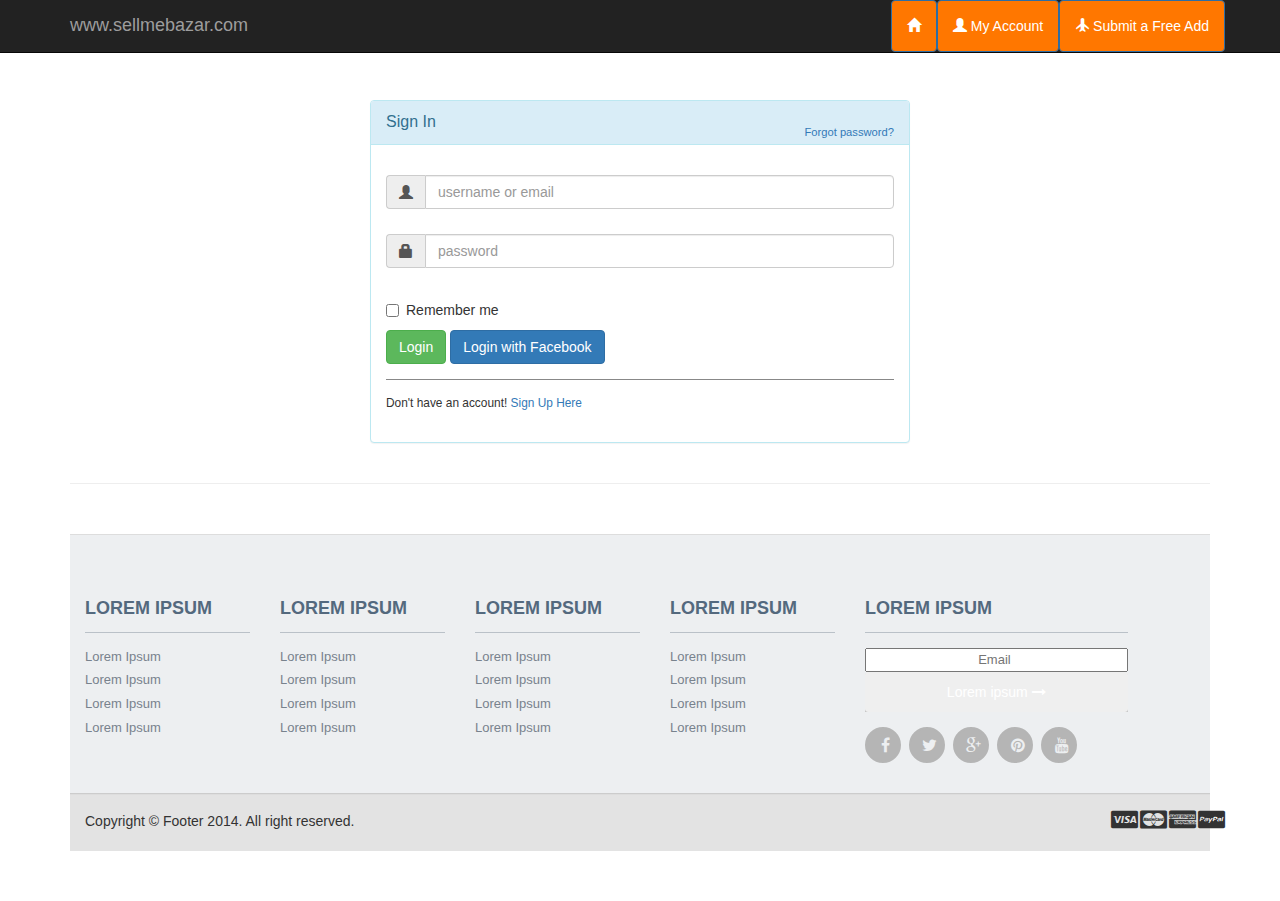
<file: login.html>
<!DOCTYPE html>
<html lang="en">

<head>

    <meta charset="utf-8">
    <meta http-equiv="X-UA-Compatible" content="IE=edge">
    <meta name="viewport" content="width=device-width, initial-scale=1">
    <meta name="description" content="">
    <meta name="author" content="">

    <title>Free classified advertisement</title>

    <!-- Bootstrap Core CSS -->
    <link href="css/bootstrap.min.css" rel="stylesheet">
	    <link href="css/style.css" rel="stylesheet">


    <!-- Custom CSS -->
    <link href="css/modern-business.css" rel="stylesheet">

    <!-- Custom Fonts -->
    <link href="font-awesome/css/font-awesome.min.css" rel="stylesheet" type="text/css">

    <!-- HTML5 Shim and Respond.js IE8 support of HTML5 elements and media queries -->
    <!-- WARNING: Respond.js doesn't work if you view the page via file:// -->
    <!--[if lt IE 9]>
        <script src="https://oss.maxcdn.com/libs/html5shiv/3.7.0/html5shiv.js"></script>
        <script src="https://oss.maxcdn.com/libs/respond.js/1.4.2/respond.min.js"></script>
    <![endif]-->


</head>

<body>
    <!-- Navigation -->
    <nav class="navbar navbar-inverse navbar-fixed-top" role="navigation">
        <div class="container">
            <!-- Brand and toggle get grouped for better mobile display -->
            <div class="navbar-header">
                <button type="button" class="navbar-toggle" data-toggle="collapse" data-target="#bs-example-navbar-collapse-1">
                    <span class="sr-only">Toggle navigation</span>
                    <span class="icon-bar"></span>
                    <span class="icon-bar"></span>
                    <span class="icon-bar"></span>
                </button>
                <a class="navbar-brand" href="index.html">www.sellmebazar.com</a>
            </div>
            <!-- Collect the nav links, forms, and other content for toggling -->
            <div class="collapse navbar-collapse" id="bs-example-navbar-collapse-1">
				<ul class="nav navbar-nav navbar-right">
					<li>
						<a href="index.html" class="btn btn-large btn-primary" style="background-color: rgb(255, 119, 0); color: white;border-radius:4px">
						<i class="glyphicon glyphicon-home"></i>
						</a>
					</li>
					<li>
						<a href="login.html" class="btn btn-large btn-primary" style="background-color: rgb(255, 119, 0); color: white;border-radius:4px">
							<i class="glyphicon glyphicon-user"></i>
								My Account
						</a>
					</li>
					<li>
						<a href="javascript:;" class="btn btn-large btn-primary" style="background-color: rgb(255, 119, 0); color: white;border-radius:4px">
							<i class="glyphicon glyphicon-plane"></i>
								Submit a Free Add							
						</a>
					</li>					
				</ul>
            </div>
            <!-- /.navbar-collapse -->
        </div>
        <!-- /.container -->
    </nav>
    <!-- Page Content -->
   <!---->
       <div class="container">    
        <div id="loginbox" style="margin-top:50px;" class="mainbox col-md-6 col-md-offset-3 col-sm-8 col-sm-offset-2">                    
            <div class="panel panel-info" >
                    <div class="panel-heading">
                        <div class="panel-title">Sign In</div>
                        <div style="float:right; font-size: 80%; position: relative; top:-10px"><a href="forgot_password.html">Forgot password?</a></div>
                    </div>     

                    <div style="padding-top:30px" class="panel-body" >

                        <div style="display:none" id="login-alert" class="alert alert-danger col-sm-12"></div>
                            
                        <form id="loginform" class="form-horizontal" role="form">
                                    
                            <div style="margin-bottom: 25px" class="input-group">
                                        <span class="input-group-addon"><i class="glyphicon glyphicon-user"></i></span>
                                        <input id="login-username" type="text" class="form-control" name="username" value="" placeholder="username or email">                                        
                                    </div>
                                
                            <div style="margin-bottom: 25px" class="input-group">
                                        <span class="input-group-addon"><i class="glyphicon glyphicon-lock"></i></span>
                                        <input id="login-password" type="password" class="form-control" name="password" placeholder="password">
                                    </div>
                                    

                                
                            <div class="input-group">
                                      <div class="checkbox">
                                        <label>
                                          <input id="login-remember" type="checkbox" name="remember" value="1"> Remember me
                                        </label>
                                      </div>
                                    </div>


                                <div style="margin-top:10px" class="form-group">
                                    <!-- Button -->

                                    <div class="col-sm-12 controls">
                                      <a id="btn-login" href="#" class="btn btn-success">Login  </a>
                                      <a id="btn-fblogin" href="#" class="btn btn-primary">Login with Facebook</a>

                                    </div>
                                </div>


                                <div class="form-group">
                                    <div class="col-md-12 control">
                                        <div style="border-top: 1px solid#888; padding-top:15px; font-size:85%" >
                                            Don't have an account! 
                                        <a href="register.html">
                                            Sign Up Here
                                        </a>
                                        </div>
                                    </div>
                                </div>    
                            </form>     



                        </div>                     
                    </div>  
        </div>

         </div> 
   <!---->
        <!-- Footer -->
<div class="container">
        <hr>    
<footer>
    <div class="footer" id="footer">
        <div class="container">
            <div class="row">
                <div class="col-lg-2  col-md-2 col-sm-4 col-xs-6">
                    <h3> Lorem Ipsum </h3>
                    <ul>
                        <li> <a href="#"> Lorem Ipsum </a> </li>
                        <li> <a href="#"> Lorem Ipsum </a> </li>
                        <li> <a href="#"> Lorem Ipsum </a> </li>
                        <li> <a href="#"> Lorem Ipsum </a> </li>
                    </ul>
                </div>
                <div class="col-lg-2  col-md-2 col-sm-4 col-xs-6">
                    <h3> Lorem Ipsum </h3>
                    <ul>
                        <li> <a href="#"> Lorem Ipsum </a> </li>
                        <li> <a href="#"> Lorem Ipsum </a> </li>
                        <li> <a href="#"> Lorem Ipsum </a> </li>
                        <li> <a href="#"> Lorem Ipsum </a> </li>
                    </ul>
                </div>
                <div class="col-lg-2  col-md-2 col-sm-4 col-xs-6">
                    <h3> Lorem Ipsum </h3>
                    <ul>
                        <li> <a href="#"> Lorem Ipsum </a> </li>
                        <li> <a href="#"> Lorem Ipsum </a> </li>
                        <li> <a href="#"> Lorem Ipsum </a> </li>
                        <li> <a href="#"> Lorem Ipsum </a> </li>
                    </ul>
                </div>
                <div class="col-lg-2  col-md-2 col-sm-4 col-xs-6">
                    <h3> Lorem Ipsum </h3>
                    <ul>
                        <li> <a href="#"> Lorem Ipsum </a> </li>
                        <li> <a href="#"> Lorem Ipsum </a> </li>
                        <li> <a href="#"> Lorem Ipsum </a> </li>
                        <li> <a href="#"> Lorem Ipsum </a> </li>
                    </ul>
                </div>
                <div class="col-lg-3  col-md-3 col-sm-6 col-xs-12 ">
                    <h3> Lorem Ipsum </h3>
                    <ul>
                        <li>
                            <div class="input-append newsletter-box text-center">
                                <input type="text" class="full text-center" placeholder="Email ">
                                <button class="btn  bg-gray" type="button"> Lorem ipsum <i class="fa fa-long-arrow-right"> </i> </button>
                            </div>
                        </li>
                    </ul>
                    <ul class="social">
                        <li> <a href="#"> <i class=" fa fa-facebook">   </i> </a> </li>
                        <li> <a href="#"> <i class="fa fa-twitter">   </i> </a> </li>
                        <li> <a href="#"> <i class="fa fa-google-plus">   </i> </a> </li>
                        <li> <a href="#"> <i class="fa fa-pinterest">   </i> </a> </li>
                        <li> <a href="#"> <i class="fa fa-youtube">   </i> </a> </li>
                    </ul>
                </div>
            </div>
            <!--/.row--> 
        </div>
        <!--/.container--> 
    </div>
    <!--/.footer-->
    
    <div class="footer-bottom">
        <div class="container">
            <p class="pull-left"> Copyright © Footer 2014. All right reserved. </p>
            <div class="pull-right">
                <ul class="nav nav-pills payments">
                    <li><i class="fa fa-cc-visa"></i></li>
                    <li><i class="fa fa-cc-mastercard"></i></li>
                    <li><i class="fa fa-cc-amex"></i></li>
                    <li><i class="fa fa-cc-paypal"></i></li>
                </ul> 
            </div>
        </div>
    </div>
    <!--/.footer-bottom--> 
</footer>
        <!-- Footer -->


    </div>
    <!-- /.container -->
</body>

</html>
</file>
<file: css/style.css>
/********footer********/
.full {
    width: 100%;    
}
.gap {
	height: 30px;
	width: 100%;
	clear: both;
	display: block;
}
.footer {
	background: #EDEFF1;
	height: auto;
	padding-bottom: 30px;
	position: relative;
	width: 100%;
	border-bottom: 1px solid #CCCCCC;
	border-top: 1px solid #DDDDDD;
}
.footer p {
	margin: 0;
}
.footer img {
	max-width: 100%;
}
.footer h3 {
	border-bottom: 1px solid #BAC1C8;
	color: #54697E;
	font-size: 18px;
	font-weight: 600;
	line-height: 27px;
	padding: 40px 0 10px;
	text-transform: uppercase;
}
.footer ul {
	font-size: 13px;
	list-style-type: none;
	margin-left: 0;
	padding-left: 0;
	margin-top: 15px;
	color: #7F8C8D;
}
.footer ul li a {
	padding: 0 0 5px 0;
	display: block;
}
.footer a {
	color: #78828D
}
.supportLi h4 {
	font-size: 20px;
	font-weight: lighter;
	line-height: normal;
	margin-bottom: 0 !important;
	padding-bottom: 0;
}
.newsletter-box input#appendedInputButton {
	background: #FFFFFF;
	display: inline-block;
	float: left;
	height: 30px;
	clear: both;
	width: 100%;
}
.newsletter-box .btn {
	border: medium none;
	-webkit-border-radius: 3px;
	-moz-border-radius: 3px;
	-o-border-radius: 3px;
	-ms-border-radius: 3px;
	border-radius: 3px;
	display: inline-block;
	height: 40px;
	padding: 0;
	width: 100%;
	color: #fff;
}
.newsletter-box {
	overflow: hidden;
}
.bg-gray {
	background-image: -moz-linear-gradient(center bottom, #BBBBBB 0%, #F0F0F0 100%);
	box-shadow: 0 1px 0 #B4B3B3;
}
.social li {
	background: none repeat scroll 0 0 #B5B5B5;
	border: 2px solid #B5B5B5;
	-webkit-border-radius: 50%;
	-moz-border-radius: 50%;
	-o-border-radius: 50%;
	-ms-border-radius: 50%;
	border-radius: 50%;
	float: left;
	height: 36px;
	line-height: 36px;
	margin: 0 8px 0 0;
	padding: 0;
	text-align: center;
	width: 36px;
	transition: all 0.5s ease 0s;
	-moz-transition: all 0.5s ease 0s;
	-webkit-transition: all 0.5s ease 0s;
	-ms-transition: all 0.5s ease 0s;
	-o-transition: all 0.5s ease 0s;
}
.social li:hover {
	transform: scale(1.15) rotate(360deg);
	-webkit-transform: scale(1.1) rotate(360deg);
	-moz-transform: scale(1.1) rotate(360deg);
	-ms-transform: scale(1.1) rotate(360deg);
	-o-transform: scale(1.1) rotate(360deg);
}
.social li a {
	color: #EDEFF1;
}
.social li:hover {
	border: 2px solid #2c3e50;
	background: #2c3e50;
}
.social li a i {
	font-size: 16px;
	margin: 0 0 0 5px;
	color: #EDEFF1 !important;
}
.footer-bottom {
	background: #E3E3E3;
	border-top: 1px solid #DDDDDD;
	padding-top: 10px;
	padding-bottom: 10px;
}
.footer-bottom p.pull-left {
	padding-top: 6px;
}
.payments {
	font-size: 1.5em;	
}
/***********crausal******/
/***********search******/

.search .form-section {
    background: rgba(0, 0, 0, 0.6) none repeat scroll 0 0;
    border: 2px solid #414141;
    border-radius: 5px;
    padding: 10px;
}
/***********login******/
</file>
<file: css/modern-business.css>
/*!
 * Start Bootstrap - Modern Business HTML Template (http://startbootstrap.com)
 * Code licensed under the Apache License v2.0.
 * For details, see http://www.apache.org/licenses/LICENSE-2.0.
 */

/* Global Styles */

html,
body {
    height: 100%;
}

body {
    padding-top: 50px; /* Required padding for .navbar-fixed-top. Remove if using .navbar-static-top. Change if height of navigation changes. */
}

.img-portfolio {
    margin-bottom: 30px;
}

.img-hover:hover {
    opacity: 0.8;
}

/* Home Page Carousel */

header.carousel {
    height: 50%;
}

header.carousel .item,
header.carousel .item.active,
header.carousel .carousel-inner {
    height: 100%;
}

header.carousel .fill {
    width: 100%;
    height: 100%;
    background-position: center;
    background-size: cover;
}

/* 404 Page Styles */

.error-404 {
    font-size: 100px;
}

/* Pricing Page Styles */

.price {
    display: block;
    font-size: 50px;
    line-height: 50px;
}

.price sup {
    top: -20px;
    left: 2px;
    font-size: 20px;
}

.period {
    display: block;
    font-style: italic;
}

/* Footer Styles */

footer {
    margin: 50px 0;
}

/* Responsive Styles */

@media(max-width:991px) {
    .customer-img,
    .img-related {
        margin-bottom: 30px;
    }
}

@media(max-width:767px) {
    .img-portfolio {
        margin-bottom: 15px;
    }

    header.carousel .carousel {
        height: 70%;
    }
}
</file>
